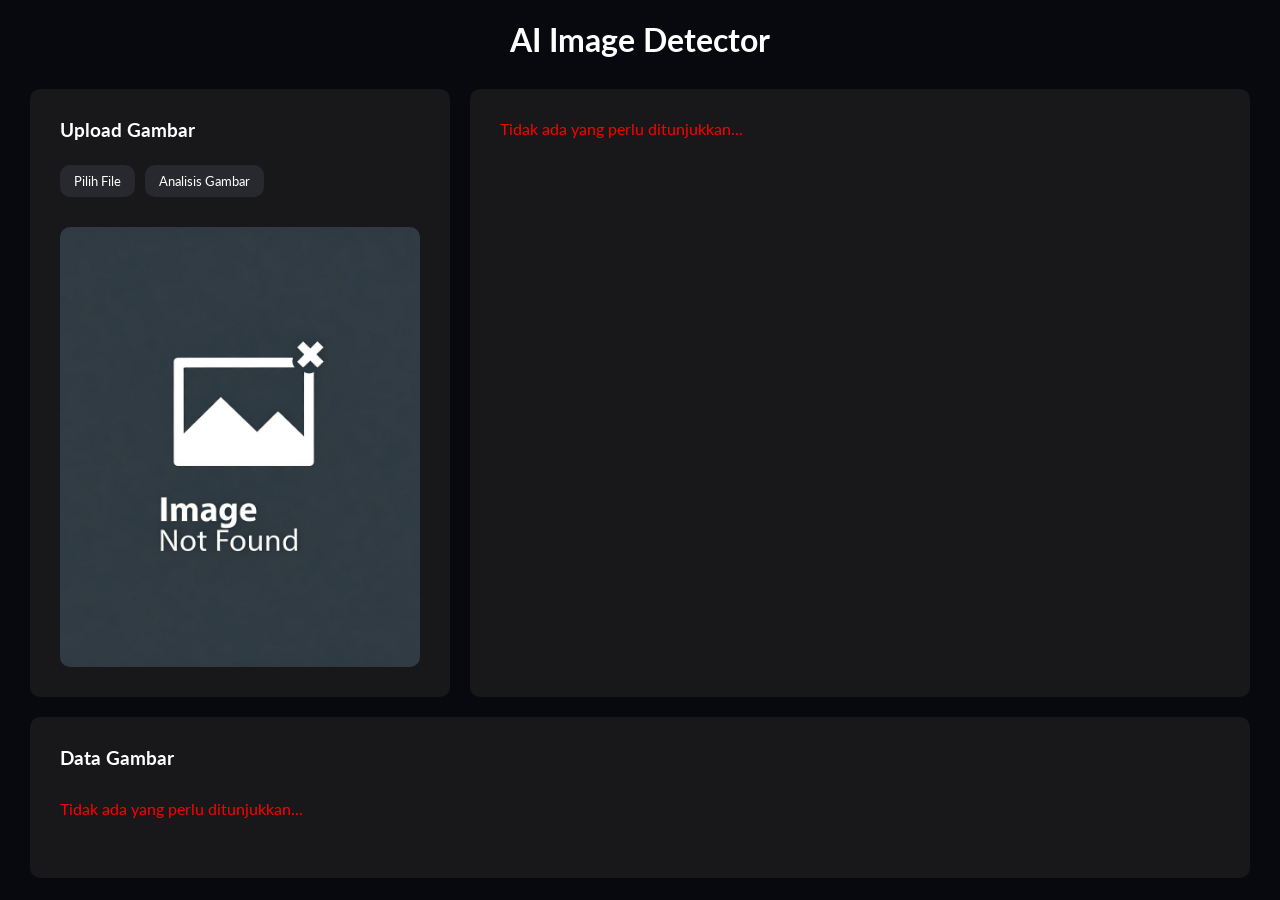
<file: index.html>
<!-- Xez -->
<!DOCTYPE html>
<html lang="en">
  <head>
    <meta charset="UTF-8" />
    <meta name="viewport" content="width=device-width, initial-scale=1.0" />
    <title>AI Image Detector</title>
    <link rel="stylesheet" href="style.css">
  </head>
  <body>
    <h1>AI Image Detector</h1>

    <div class="wrapper">
      <div class="upload-container">
        <h3>Upload Gambar</h3>
        <div class="buttons">
          <input
            type="file"
            id="imageInput"
            accept="image/*"
            style="display: none"
          />
          <button
            class="file-input-button"
            onclick="document.getElementById('imageInput').click();"
          >
            Pilih File
          </button>
          <button id="uploadButton">Analisis Gambar</button>
        </div>
        <img src="error.jpg" id="imgPreview" />
      </div>

      <div class="colors-container">
        <p class="error">Tidak ada yang perlu ditunjukkan...</p>
      </div>
    </div>

    <div class="tags-container">
      <h3>Data Gambar</h3>
      <p class="error">Tidak ada yang perlu ditunjukkan...</p>
      <div class="results"></div>
      <div class="buttons">
        <button id="seeMoreButton" style="display: none">Lebih Banyak</button>
        <button id="exportTagsButton" style="display: none">Ekspor Tags</button>
      </div>
    </div>

    <div id="uploadModal" class="modal">
      <div class="modal-content">
        <h3>Mengunggah Gambar...</h3>
        <div class="progress-bar">
          <div id="uploadProgress" class="progress"></div>
        </div>
      </div>
    </div>

  <script type="text/javascript" src="script.js"></script>
    
  </body>
</html>
</file>
<file: style.css>
@import url("https://fonts.googleapis.com/css2?family=Lato:ital,wght@0,100;0,300;0,400;0,700;0,900;1,100;1,300;1,400;1,700;1,900&display=swap");

      * {
        margin: 0;
        padding: 0;
        outline: none;
        box-sizing: border-box;
        font-family: "Lato", sans-serif;
      }

      body {
        padding: 20px 30px;
        background-color: #07090e;
        color: #fff;
      }

      body > h1 {
        text-align: center;
        margin-bottom: 30px;
      }

      .wrapper {
        display: flex;
        gap: 20px;
      }

      .upload-container,
      .colors-container {
        background-color: #18181b;
        padding: 30px;
        border-radius: 10px;
        width: 35%;
      }

      .upload-container h3 {
        margin-bottom: 24px;
      }

      button {
        padding: 8px 14px;
        color: #fff;
        background-color: #27292e;
        border: none;
        border-radius: 10px;
        cursor: pointer;
        transition: all 0.3s ease;
      }

      button:hover {
        background-color: #d5224e;
      }

      .upload-container .buttons {
        display: flex;
        gap: 10px;
      }
      .upload-container img {
        width: 100%;
        height: 440px;
        object-fit: cover;
        display: block;
        margin-top: 30px;
        border-radius: 10px;
      }

      .colors-container {
        width: 65%;
        display: flex;
        flex-direction: column;
        gap: 20px;
      }

      .colors-container h3 {
        display: block;
      }
      .colors-container h3:not(:first-child) {
        margin-top: 20px;
      }

      .colors-container .results {
        display: flex;
        flex-wrap: wrap;
        gap: 12px;
      }

      .colors-container .results .result-item {
        display: flex;
        align-items: center;
        justify-content: space-between;
        width: 49%;
        gap: 10px;
        background-color: #262626;
        padding: 10px;
        border-radius: 10px;
        cursor: pointer;
        transition: all 0.3s ease;
      }
      .colors-container .results .result-item:hover {
        background-color: #07090e;
      }

      .colors-container .results .result-item .color-box {
        width: 30px;
        height: 30px;
        border-radius: 10px;
      }

      .colors-container .results .result-item > div {
        display: flex;
        align-items: center;
        gap: 10px;
      }

      .progress-bar {
        width: 35%;
        background-color: #fff;
        height: 14px;
        border-radius: 10px;
        overflow: hidden;
        position: relative;
        margin-left: 16px;
      }

      .progress {
        background-color: #d5224e;
        height: 100%;
        width: 0;
      }

      .progress-bar span {
        position: absolute;
        width: 100%;
        text-align: center;
        z-index: 1;
        top: 50%;
        transform: translateY(-50%);
        font-size: 12px;
        color: #000;
      }

      .tags-container {
        margin-top: 20px;
        background-color: #18181b;
        padding: 30px;
        border-radius: 10px;
      }
      .tags-container h3 {
        margin-bottom: 30px;
      }

      .tags-container .results {
        display: flex;
        flex-wrap: wrap;
        gap: 10px;
      }

      .tags-container .results .result-item {
        display: flex;
        background-color: #262626;
        padding: 6px 20px;
        border-radius: 10px;
      }

      .tags-container .buttons {
        margin-top: 30px;
        display: flex;
        align-items: center;
        justify-content: center;
        gap: 10px;
      }

      #seeMoreButton,
      #exportTagsButton {
        padding: 8px 30px;
      }

      .modal {
        display: none;
        position: fixed;
        z-index: 10000;
        top: 0;
        left: 0;
        width: 100%;
        height: 100%;
        overflow: auto;
        background-color: rgba(0, 0, 0, 0.7);
      }

      .modal-content {
        background-color: #333;
        margin: 20% auto;
        padding: 20px;
        max-width: 400px;
        text-align: center;
        border-radius: 10px;
      }

      .modal-content .progress-bar {
        background-color: #fff;
        border-radius: 10px;
        margin-top: 20px;
        width: 100%;
        margin-left: 0;
      }

      .modal-content .progress {
        background-color: #d5224e;
        border-radius: 10px;
        width: 0;
        transition: all 0.3s ease-in-out;
      }

      .toast {
        visibility: hidden;
        max-width: 400px;
        background-color: #333;
        color: #fff;
        text-align: center;
        border-radius: 10px;
        padding: 16px;
        position: fixed;
        z-index: 1;
        left: 50%;
        transform: translateX(-50%);
        bottom: 50px;
        font-size: 17px;
        transition: visibility 0s, opacity 0.5s linear;
        opacity: 0;
      }

      .toast.show {
        visibility: visible;
        opacity: 1;
      }

      .error {
        color: red;
      }

      @media screen and (max-width: 1350px) {
        .colors-container .results .result-item p span {
          display: none;
        }
        .progress-bar {
          width: 45%;
        }
      }

      @media screen and (max-width: 1120px) {
        .wraper {
          flex-direction: column;
        }
        .upload-container,
        .colors-container {
          width: 100%;
        }
        .colors-container .results .result-item {
          width: 32%;
        }
      }

      @media screen and (max-width: 768px) {
        .colors-container .results .result-item {
          width: 48%;
        }
      }

      @media screen and (max-width: 576px) {
        .colors-container .results .result-item {
          width: 100%;
        }
      }
</file>
